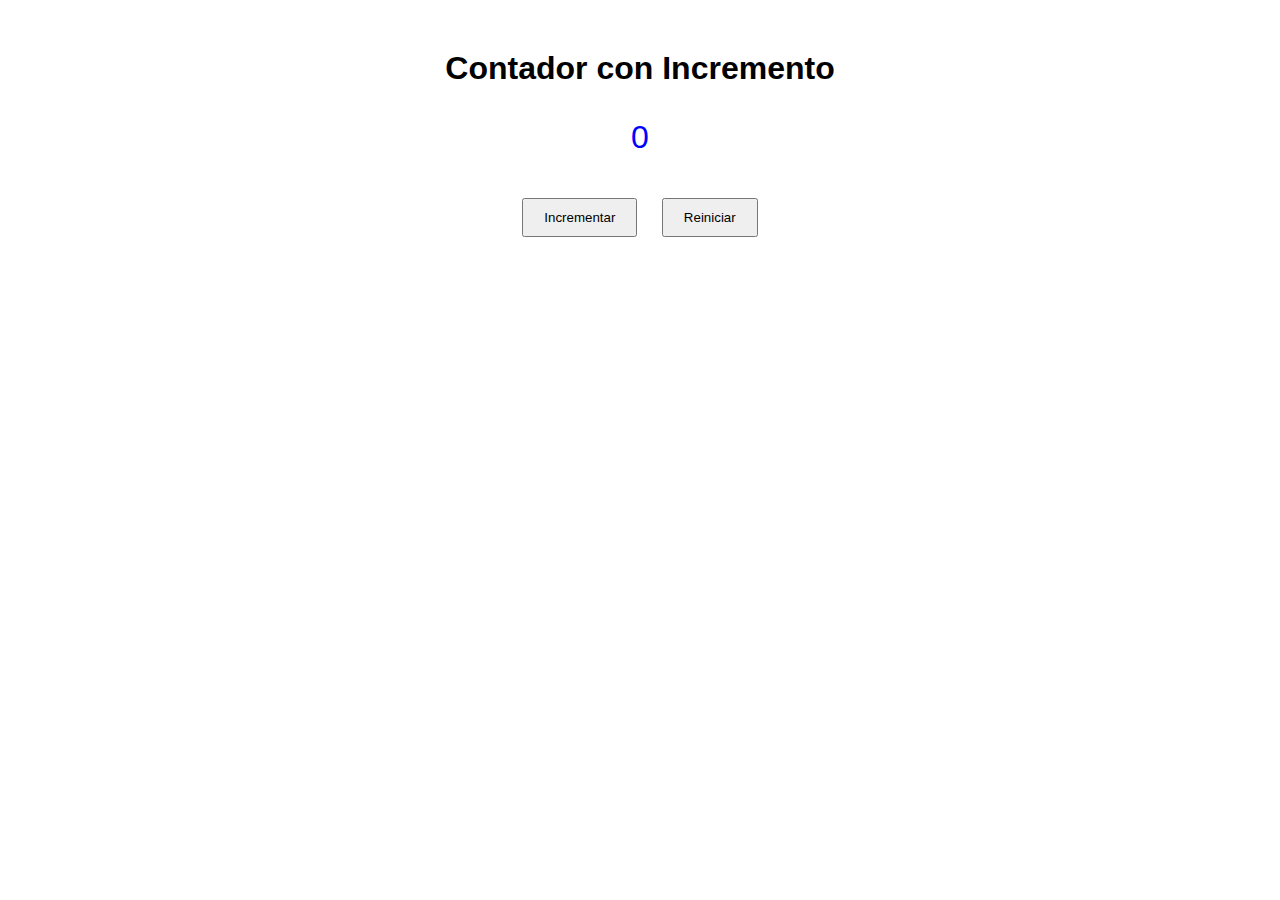
<file: debugging/Js/ejemplo/index.html>
<!DOCTYPE html>
<html lang="en">
<head>
    <meta charset="UTF-8">
    <meta name="viewport" content="width=device-width, initial-scale=1.0">
    <link rel="stylesheet" href="mystyle.css">
    <script src="script.js"></script>

    <title>Depuración: Contador</title>
</head>
<body>
    <h1>Contador con Incremento</h1>
    <p class="contador" id="contador">0</p>
    <button onclick="incrementar()">Incrementar</button>
    <button onclick="reiniciar()">Reiniciar</button>
</body>
</html>
</file>
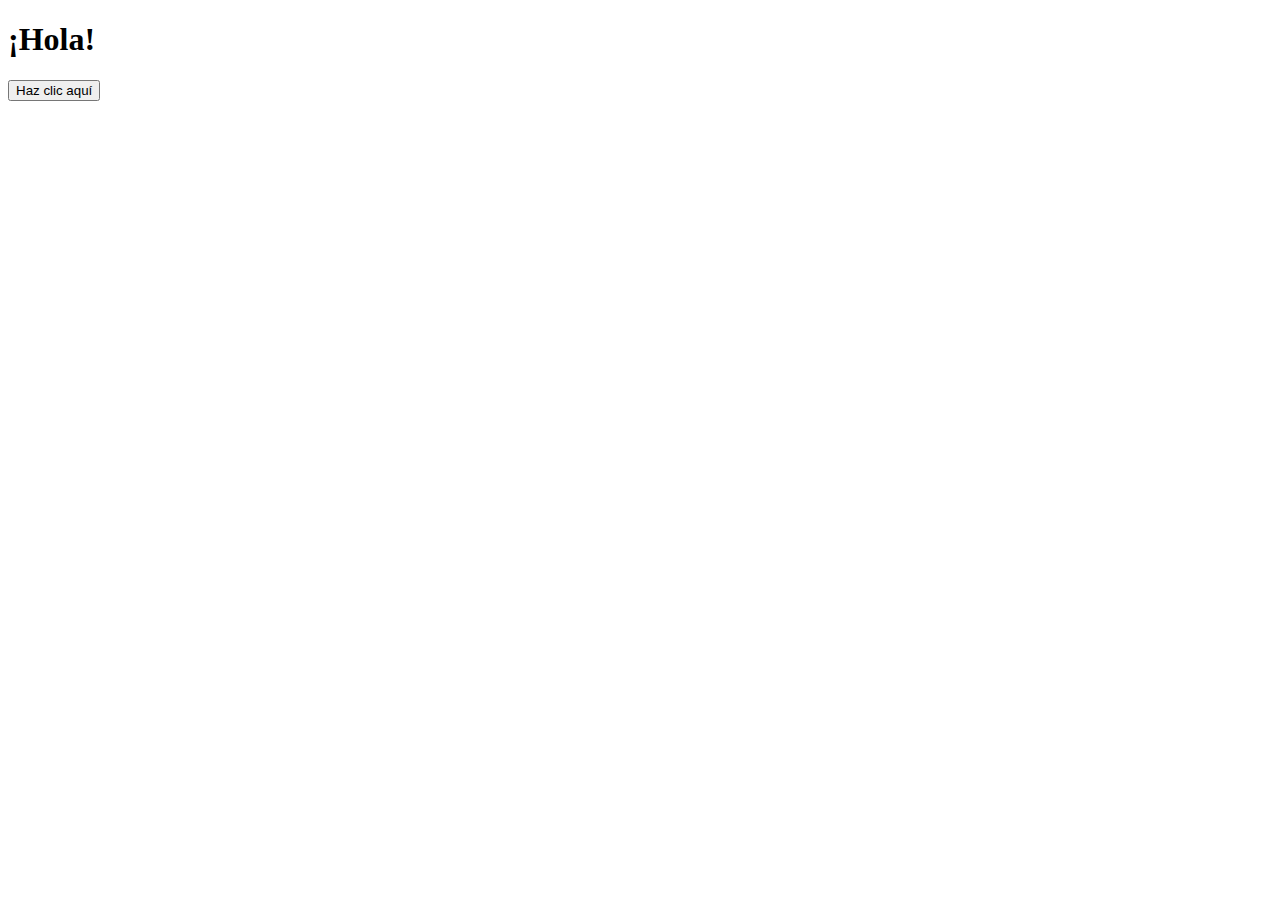
<file: debugging/Js/hola_mundo_err.html>
<!DOCTYPE html>
<html lang="en">
<head>
    <meta charset="UTF-8">
    <meta name="viewport" content="width=device-width, initial-scale=1.0">
    <title>Hola Mundo</title>
</head>
<body>
    <h1 id="mensaje">¡Hola!</h1>
    <button onclick="cambiarMensaje()">Haz clic aquí</button>
    <script src="hola_mundo_erroneo.js"></script>
</body>
</html>
</file>
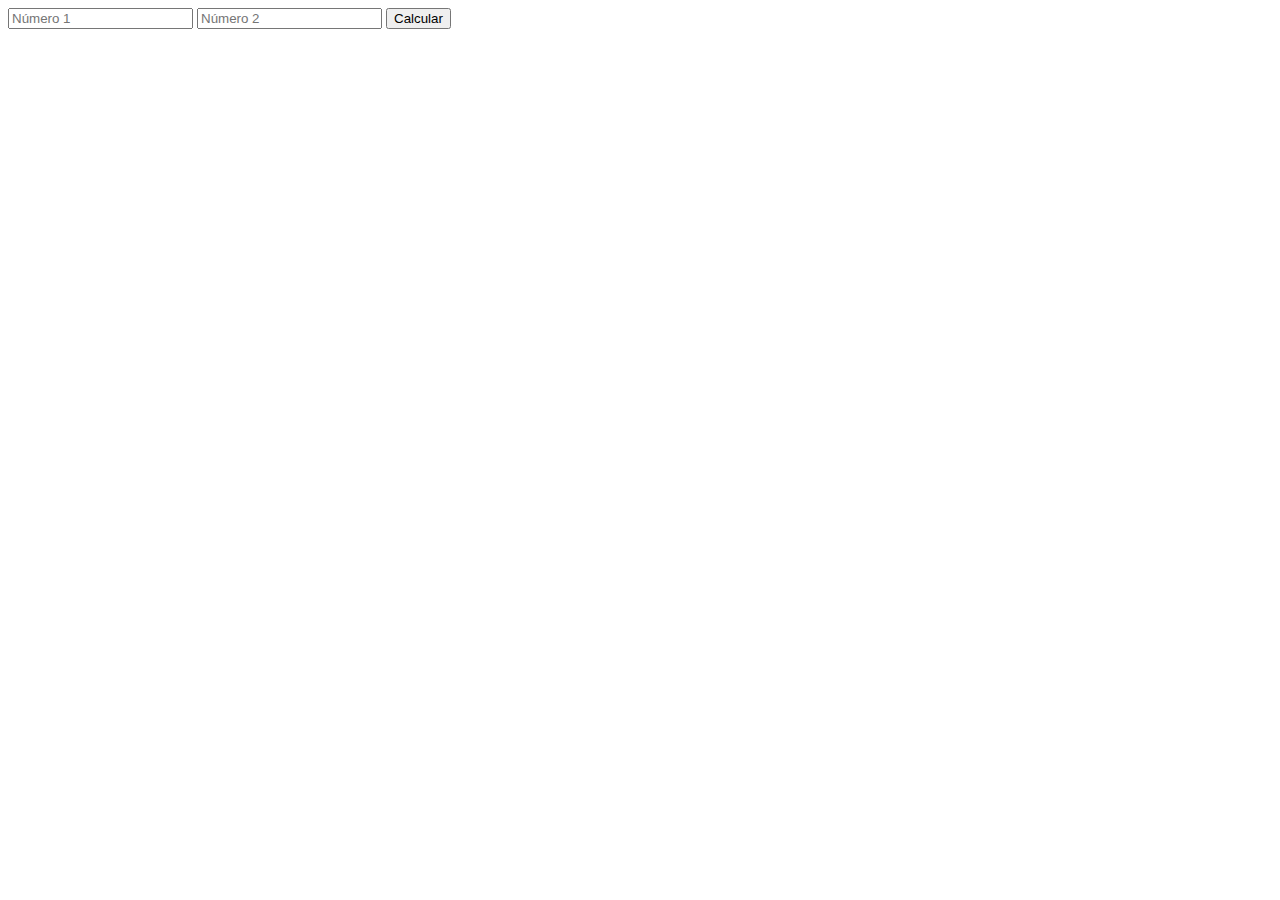
<file: debugging/Js/suma_err.html>
<!DOCTYPE html>
<html lang="en">
<head>
    <meta charset="UTF-8">
    <meta name="viewport" content="width=device-width, initial-scale=1.0">
    <title>Suma</title>
</head>
<body>
    <input id="num1" type="number" placeholder="Número 1">
    <input id="num2" type="number" placeholder="Número 2">
    <button onclick="calcularSuma()">Calcular</button>
    <p id="resultado"></p>
    <script src="suma_erronea.js"></script>
</body>
</html>
</file>
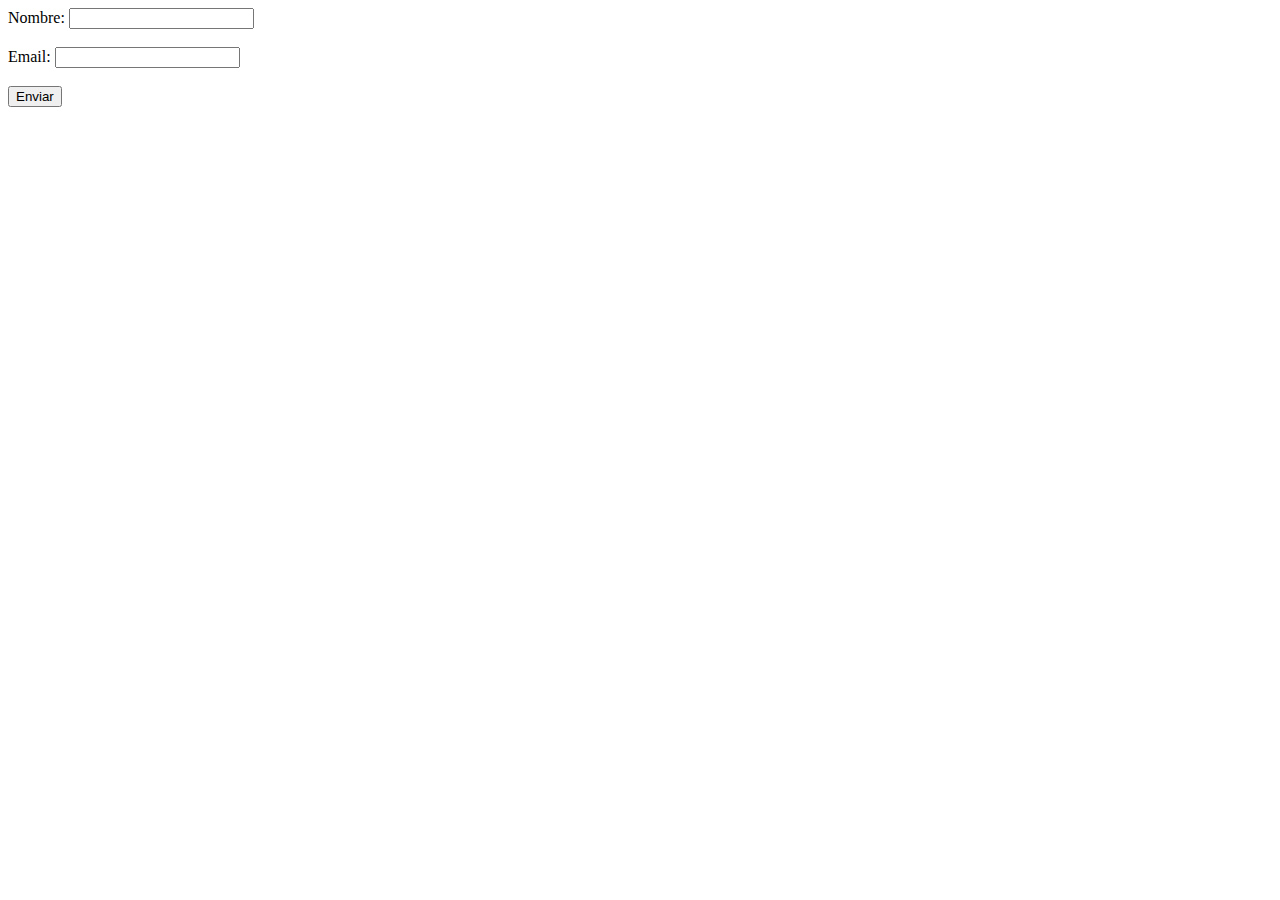
<file: debugging/Js/validacion_err.html>
<!DOCTYPE html>
<html lang="en">
<head>
    <meta charset="UTF-8">
    <meta name="viewport" content="width=device-width, initial-scale=1.0">
    <title>Validación</title>
</head>
<body>
    <form onsubmit="return validarFormulario()">
        <label for="nombre">Nombre:</label>
        <input id="nombre" type="text">
        <br><br>
        <label for="email">Email:</label>
        <input id="email" type="email">
        <br><br>
        <button type="submit">Enviar</button>
    </form>
    <p id="mensaje"></p>
    <script src="validacion_erronea.js"></script>
</body>
</html>
</file>
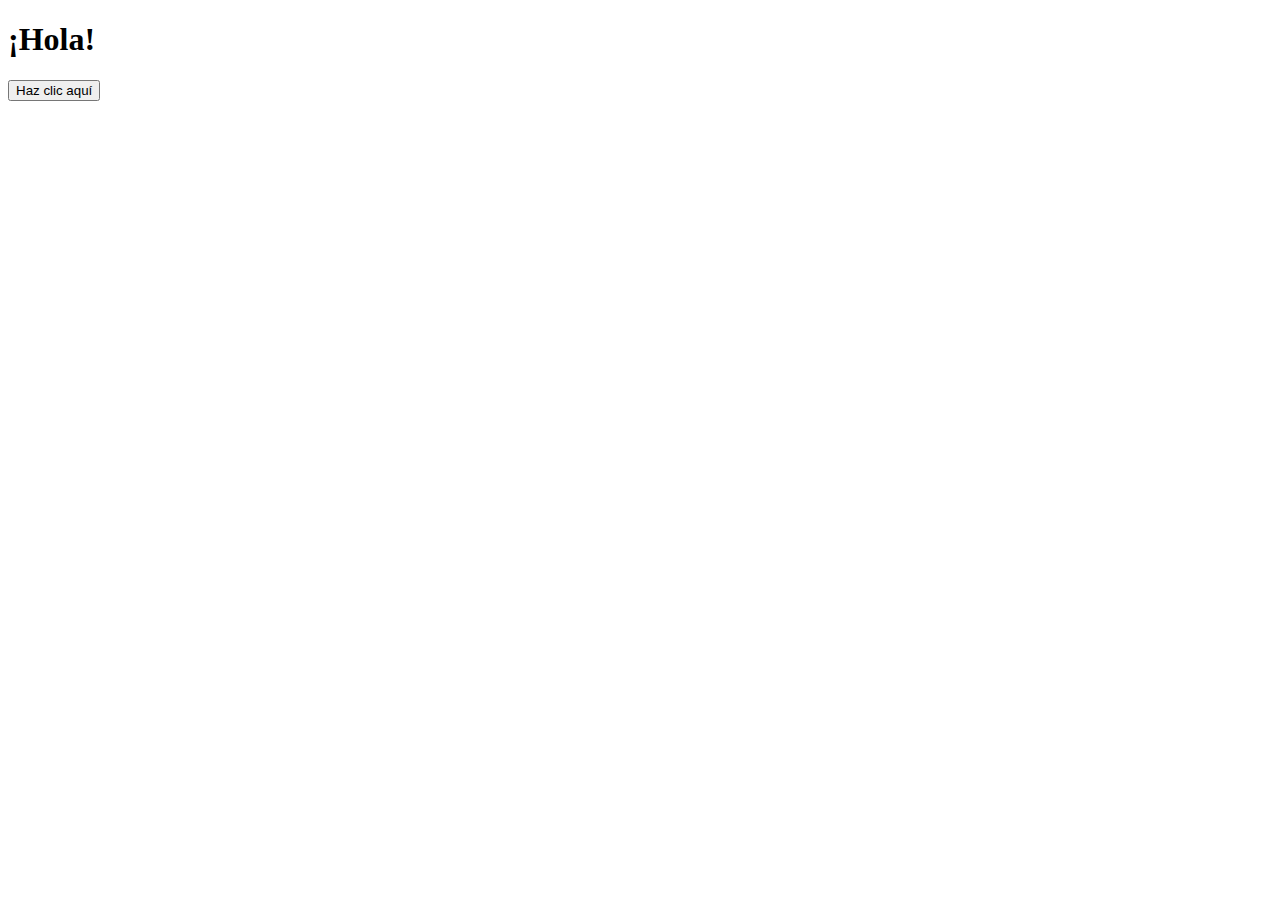
<file: debugging/Js/Hola Mundo/hola_mundo_err.html>
<!DOCTYPE html>
<html lang="en">
<head>
    <meta charset="UTF-8">
    <meta name="viewport" content="width=device-width, initial-scale=1.0">
    <script src="hola_mundo_erroneo.js"></script>
    <title>Hola Mundo</title>
</head>
<body>
    <h1 id="mensaje">¡Hola!</h1>
    <button onclick="cambiarMensaje()">Haz clic aquí</button>
</body>
</html>
</file>
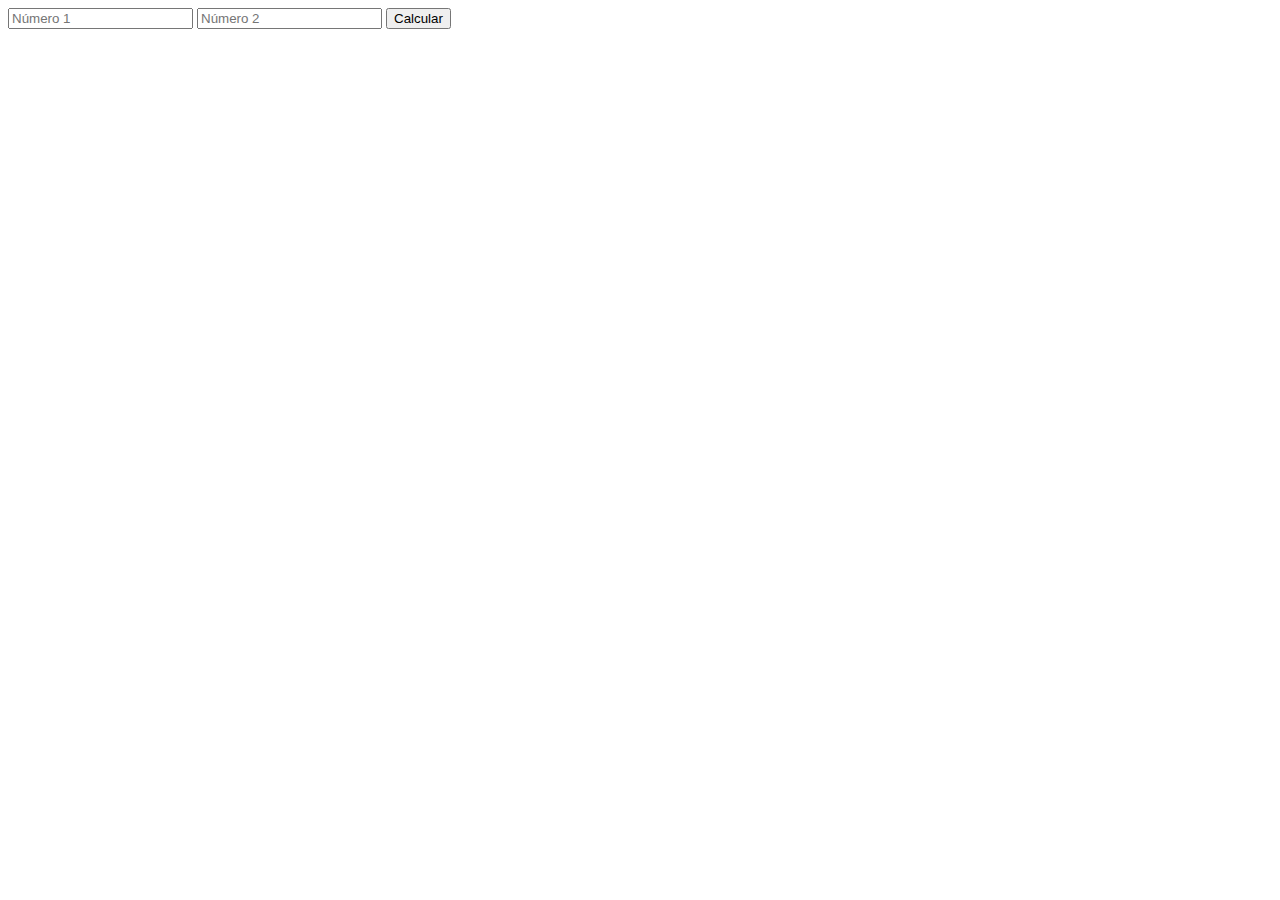
<file: debugging/Js/Suma/suma_err.html>
<!DOCTYPE html>
<html lang="en">
<head>
    <meta charset="UTF-8">
    <meta name="viewport" content="width=device-width, initial-scale=1.0">
    <script src="suma_erronea.js"></script>
    <title>Suma</title>
</head>
<body>
    <input id="num1" type="number" placeholder="Número 1">
    <input id="num2" type="number" placeholder="Número 2">
    <button onclick="calcularSuma()">Calcular</button>
    <p id="resultado"></p>
</body>
</html>
</file>
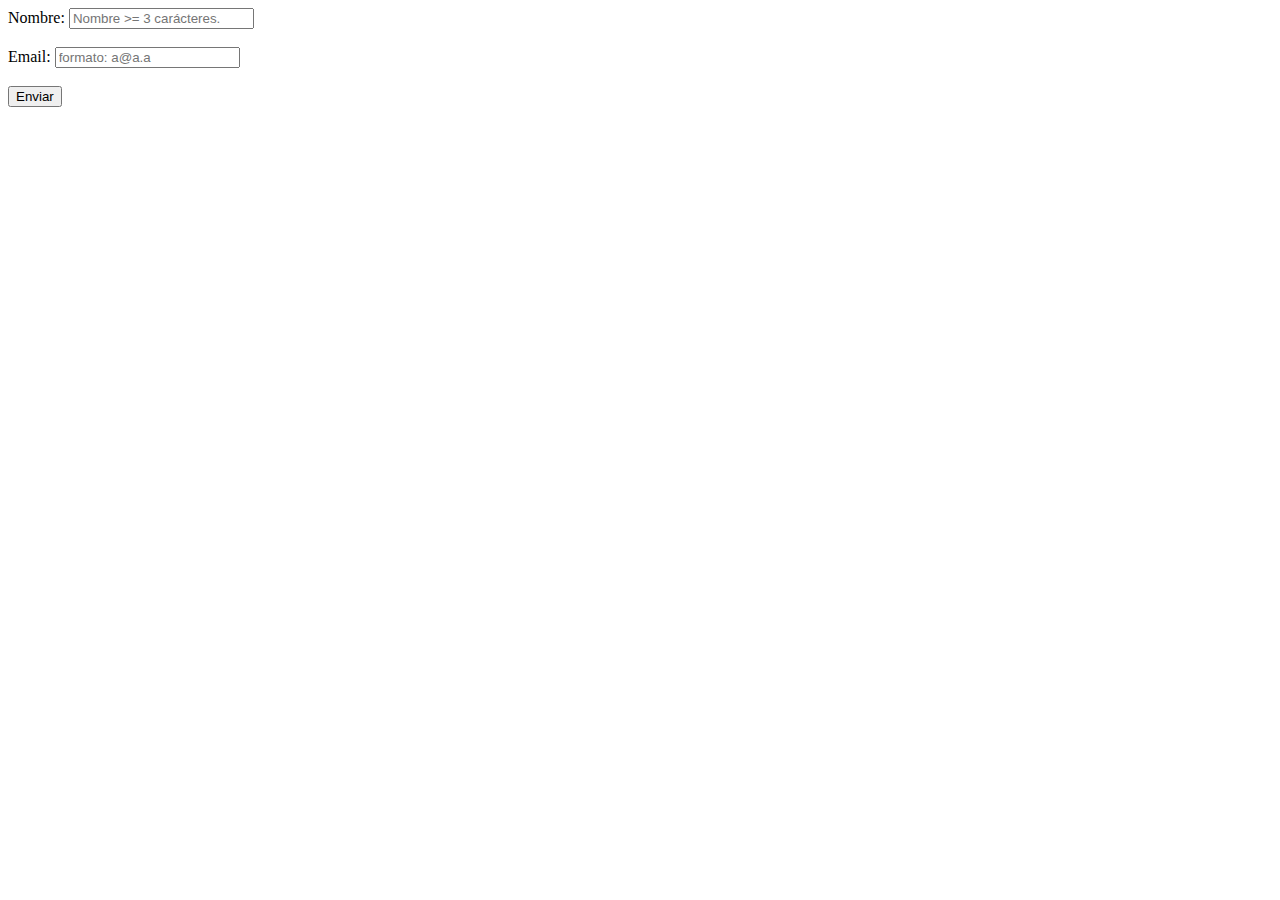
<file: debugging/Js/Validación Formulario/validacion_err.html>
<!DOCTYPE html>
<html lang="en">
<head>
    <meta charset="UTF-8">
    <meta name="viewport" content="width=device-width, initial-scale=1.0">
    <script src="validacion_erronea.js"></script>
    <title>Validación</title>
</head>
<body>
    <form onsubmit="return validarFormulario()">
        <label for="nombre">Nombre:</label>
        <input id="nombre" type="text" placeholder="Nombre >= 3 carácteres.">
        <br><br>
        <label for="email">Email:</label>
        <input id="email" placeholder="formato: a@a.a">
        <br><br>
        <button type="submit">Enviar</button>
    </form>
    <p id="mensaje"></p>
</body>
</html>
</file>
<file: debugging/Js/ejemplo/mystyle.css>
body {
    font-family: Arial, sans-serif;
    text-align: center;
    margin: 50px;
}
.contador {
    font-size: 2em;
    color: blue;
}
button {
    margin: 10px;
    padding: 10px 20px;
}
</file>
